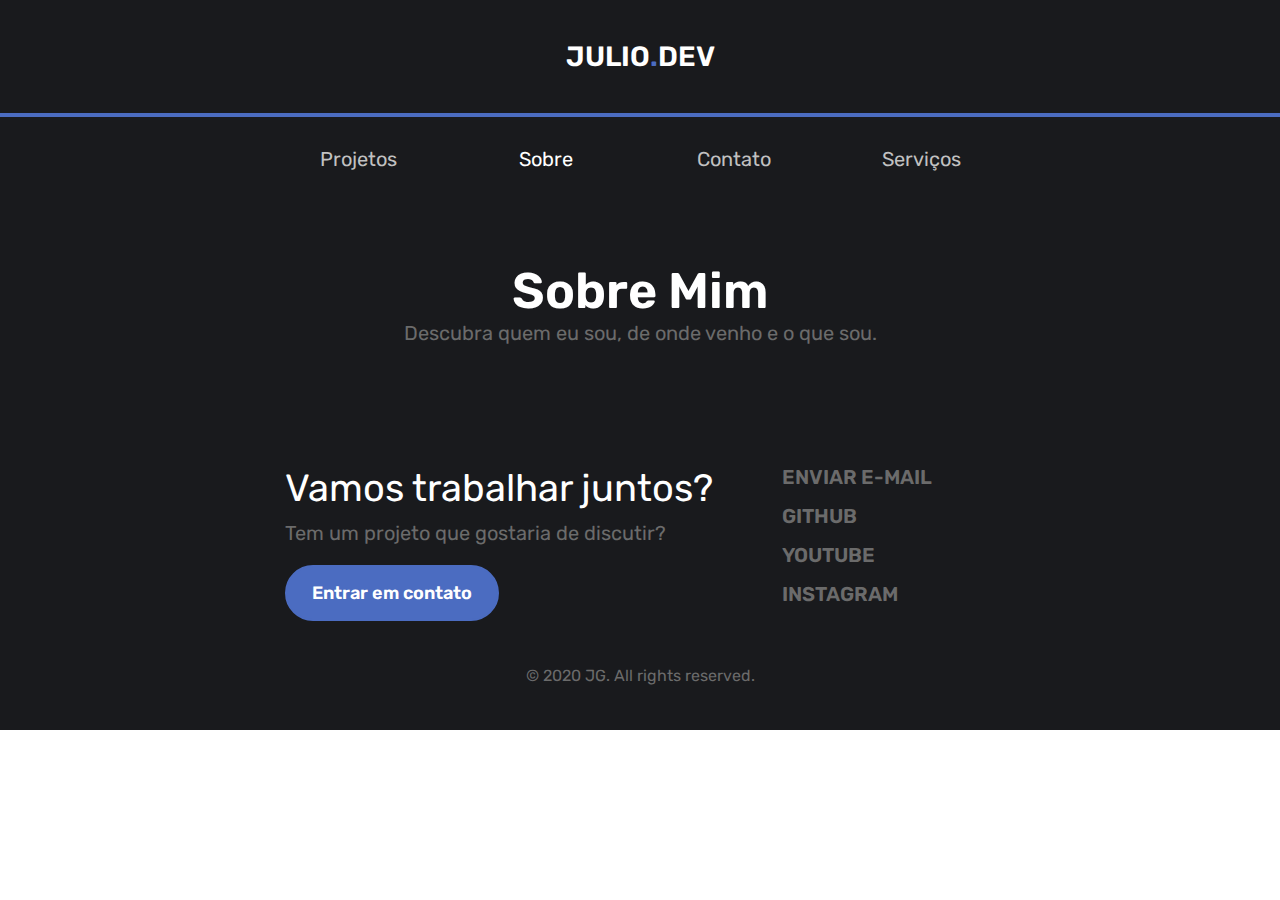
<file: about.html>
<html>

    <head>
        <meta charset="utf8">
        <meta name="author" content="@juliocesarwebdev">
        <meta name="viewport" content="width=device-width, initial-scale=1.0">
        <title>Julio Cesar - Portfolio</title>
        <!-- FONT AWESOME -->
        <link rel="stylesheet" href="https://use.fontawesome.com/releases/v5.15.1/css/all.css" integrity="sha384-vp86vTRFVJgpjF9jiIGPEEqYqlDwgyBgEF109VFjmqGmIY/Y4HV4d3Gp2irVfcrp" crossorigin="anonymous">
        <!-- GOOGLE FONT -->
        <link rel="preconnect" href="https://fonts.gstatic.com">
        <link href="https://fonts.googleapis.com/css2?family=Rubik:wght@400;600;700;800&display=swap" rel="stylesheet">
        <!-- STYLESHEET -->
        <link rel="stylesheet" href="./css/style.css">
    </head>
    <body>

        <header class="header">
            <a href="./index.html" class="logotipo">
                <p class="text">Julio<span class="dot-color">.</span>Dev</p>
            </a>
            <nav class="navigation-content">             
                <div class="wrapper">
                    <div class="item eq">
                        <a href="projects.html">Projetos</a>
                    </div>
                    <div class="item eq">
                        <a class="selected">Sobre</a>
                    </div>
                    <div class="item eq">
                        <a href="contact.html">Contato</a>
                    </div>
                    <div class="item eq">
                        <a href="services.html">Serviços</a>
                    </div>
                </div>
            </nav>
        </header>
        <section class="container dark">
            <div class="content-title">
                <h2 class="title">Sobre Mim</h2>
                <h4 class="sub-title">Descubra quem eu sou, de onde venho e o que sou.</h4>
            </div>
        </section>
        


        <footer class="footer">
            <div class="footer-container">
                <div class="wrapper">
                    <div class="eq" style="flex: 2;">
                        <div class="text">
                            <h2 class="title">Vamos trabalhar juntos?</h2>
                            <h4 class="sub-title">Tem um projeto que gostaria de discutir?</h4>
                        </div>
                        <a class="button" href="contact.html">Entrar em contato</a>
                    </div>
                    <div class="eq" style="flex: 1;">
                        <ul class="menu">
                            <li class="item">
                                <a class="link" target="_blank" href="mailto:juliogomes26297@gmail.com"><i class="fas fa-envelope"></i>ENVIAR E-MAIL</a>
                            </li>
                            <li class="item">
                                <a class="link" target="_blank" href="https://github.com/juliocesardev"><i class="fab fa-github"></i>GITHUB</a>
                            </li>
                            <li class="item">
                                <a class="link" target="_blank" href="https://www.youtube.com/channel/UCIMuP7Sx6qb1b9ntaiO_wfg?view_as=subscriber"><i class="fab fa-youtube"></i>YOUTUBE</a>
                            </li>
                            <li class="item">
                                <a class="link" target="_blank" href="https://www.instagram.com/aii_senhor/"><i class="fab fa-instagram"></i>INSTAGRAM</a>
                            </li>
                        </ul>
                    </div>
                </div>
                <div class="copyright">© 2020 JG. All rights reserved.</div>
            </div>
        </footer>
    </body>

    <script src="js/index.js"></script>

</html>
</file>
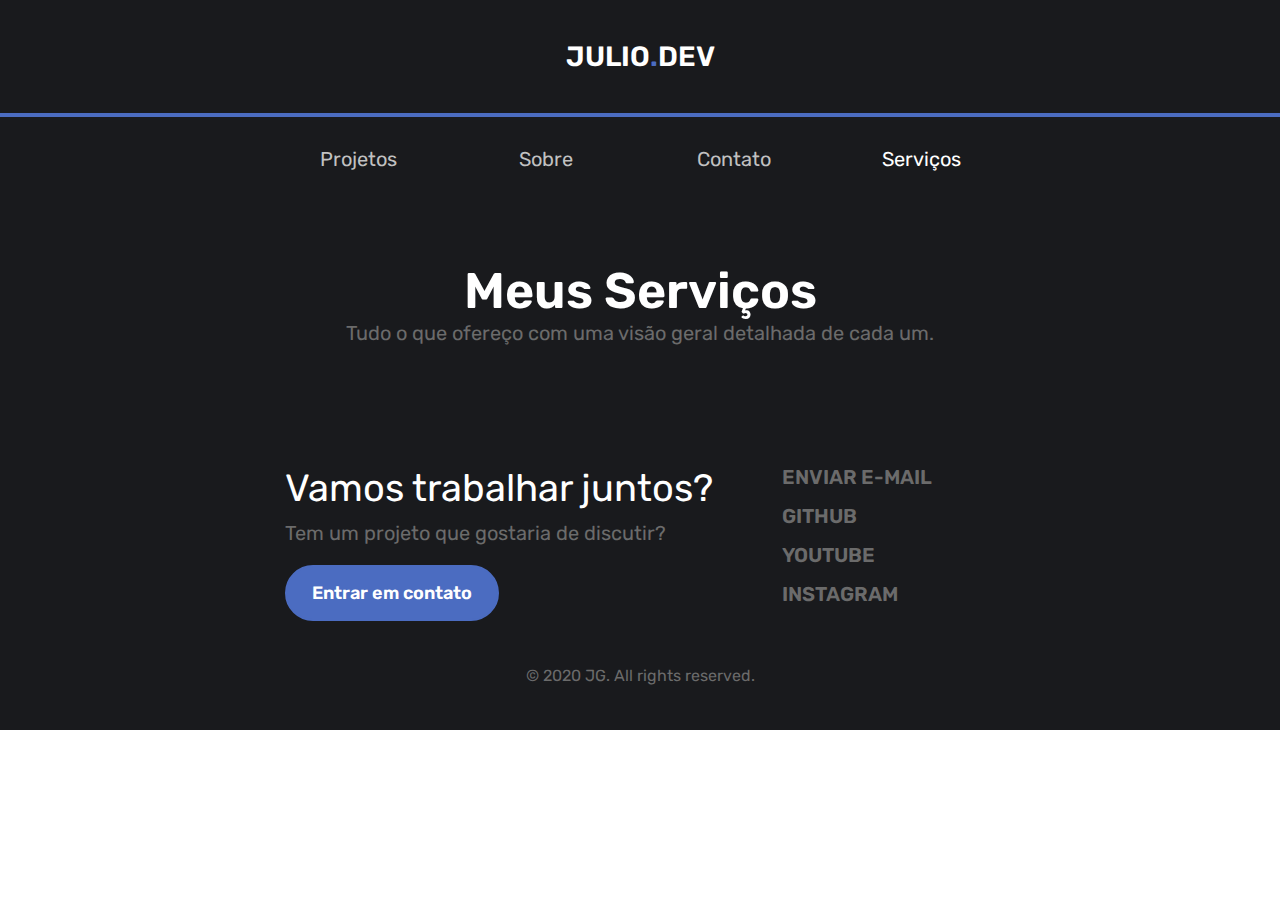
<file: services.html>
<html>

    <head>
        <meta charset="utf8">
        <meta name="author" content="@juliocesarwebdev">
        <meta name="viewport" content="width=device-width, initial-scale=1.0">
        <title>Julio Cesar - Portfolio</title>
        <!-- FONT AWESOME -->
        <link rel="stylesheet" href="https://use.fontawesome.com/releases/v5.15.1/css/all.css" integrity="sha384-vp86vTRFVJgpjF9jiIGPEEqYqlDwgyBgEF109VFjmqGmIY/Y4HV4d3Gp2irVfcrp" crossorigin="anonymous">
        <!-- GOOGLE FONT -->
        <link rel="preconnect" href="https://fonts.gstatic.com">
        <link href="https://fonts.googleapis.com/css2?family=Rubik:wght@400;600;700;800&display=swap" rel="stylesheet">
        <!-- STYLESHEET -->
        <link rel="stylesheet" href="./css/style.css">
    </head>
    <body>

        <header class="header">
            <a href="./index.html" class="logotipo">
                <p class="text">Julio<span class="dot-color">.</span>Dev</p>
            </a>
            <nav class="navigation-content">             
                <div class="wrapper">
                    <div class="item eq">
                        <a href="projects.html">Projetos</a>
                    </div>
                    <div class="item eq">
                        <a href="about.html">Sobre</a>
                    </div>
                    <div class="item eq">
                        <a href="contact.html">Contato</a>
                    </div>
                    <div class="item eq">
                        <a class="selected">Serviços</a>
                    </div>
                </div>
            </nav>
        </header>
        <section class="container dark">
            <div class="content-title">
                <h2 class="title">Meus Serviços</h2>
                <h4 class="sub-title">Tudo o que ofereço com uma visão geral detalhada de cada um.</h4>
            </div>
        </section>
        


        <footer class="footer">
            <div class="footer-container">
                <div class="wrapper">
                    <div class="eq" style="flex: 2;">
                        <div class="text">
                            <h2 class="title">Vamos trabalhar juntos?</h2>
                            <h4 class="sub-title">Tem um projeto que gostaria de discutir?</h4>
                        </div>
                        <a class="button" href="contact.html">Entrar em contato</a>
                    </div>
                    <div class="eq" style="flex: 1;">
                        <ul class="menu">
                            <li class="item">
                                <a class="link" target="_blank" href="mailto:juliogomes26297@gmail.com"><i class="fas fa-envelope"></i>ENVIAR E-MAIL</a>
                            </li>
                            <li class="item">
                                <a class="link" target="_blank" href="https://github.com/juliocesardev"><i class="fab fa-github"></i>GITHUB</a>
                            </li>
                            <li class="item">
                                <a class="link" target="_blank" href="https://www.youtube.com/channel/UCIMuP7Sx6qb1b9ntaiO_wfg?view_as=subscriber"><i class="fab fa-youtube"></i>YOUTUBE</a>
                            </li>
                            <li class="item">
                                <a class="link" target="_blank" href="https://www.instagram.com/aii_senhor/"><i class="fab fa-instagram"></i>INSTAGRAM</a>
                            </li>
                        </ul>
                    </div>
                </div>
                <div class="copyright">© 2020 JG. All rights reserved.</div>
            </div>
        </footer>
    </body>

    <script src="js/index.js"></script>

</html>
</file>
<file: css/style.css>
* {
    margin: 0px; 
    padding: 0px;
    /*font-family: 'Nunito', sans-serif;*/
    font-family: 'Rubik', sans-serif;

}

html, body {
    background-color: #FFFFFF;
    color: #333333;
}
.wrapper { 
    display: flex;
    flex-direction: row;
    flex-wrap: wrap;
}
.eq { flex: 1; }
.button {
    display: block;
    padding: 15px 20px;
    text-decoration: none;
    font-size: 18px;
    font-weight: 600;
    color: #FFFFFF;
    background-color: #4b6cc1;
    border: 2px solid #4b6cc1;
    border-radius: 30px;
    text-align: center;
    transition: all ease .3s;
}
.button:hover {
    color: #4b6cc1;
    background-color: transparent;
    transform: scale(1.02);
}

.header {
    background-color: #191a1d;
}
.header .logotipo {
    padding-top: 40px;
    padding-bottom: 40px;
    display: block;
    text-transform: uppercase;
    font-weight: 600;
    font-size: 28px;
    text-align: center;
    border-bottom: 4px solid #4b6cc1;
    text-decoration: none;
}
.header .logotipo .text {
    color: #FFFFFF;
}
.header .logotipo .text .dot-color {
    color: #4b6cc1;
}
.header .navigation-content {
    max-width: 750px;
    margin: 0px auto;
}
.header .navigation-content .wrapper .eq a{
    display: block;
    padding: 30px 44px;
    text-decoration: none;
    text-align: center;
    color: #C1C1C1;
    font-size: 20px;
    font-weight: 400;
}
.header .navigation-content .wrapper .eq:hover a {
    transition: all ease .2s;
}
.header .navigation-content .wrapper .eq:hover a ,
.header .navigation-content .wrapper .eq a.selected {
    color: #FFFFFF;    
}




.container {
    padding: 20px 0 80px 0;
}
.container.dark {
    background-color: #191a1d;
}
.container .picture {
    margin: 0 auto;
    width: 197px;
    height: 220px;
    padding: 20px;
    background-color: #111215;
    border-radius: 15px;
}
.container .picture .image {
    width: 197px;
    height: 220px;
    object-fit: cover;
}
.container .content-title {
    padding-top: 40px;
    max-width: 750px;
    margin: 0px auto;
    text-align: center;
}
.container .content-title .title {
    font-size: 50px;
    font-weight: 600;
    color: #FFFFFF;
}
.container .content-title .sub-title {
    font-size: 20px;
    font-weight: 400;
    color: #6B6B6B;
}
.container .home-action {
    padding-top: 40px;
    width: 180px;
    margin: 0 auto;
}


.footer {
    background-color: #191a1d;
    padding: 20px 0;
}
.footer .footer-container {
    max-width: 750px;
    margin: 0px auto;
}
.footer .footer-container .wrapper .eq {
    padding: 20px;
}
.footer .footer-container .wrapper .eq .text {
    color: #FFFFFF;
}
.footer .footer-container .wrapper .eq .text .title {
    font-weight: 400;
    font-size: 38px;
    padding-bottom: 10px;
}
.footer .footer-container .wrapper .eq .text .sub-title {
    font-size: 20px;
    font-weight: 400;
    color: #6B6B6B;
}
.footer .footer-container .wrapper .eq .button{
    width: 170px;
    margin-top: 20px;
}
.footer .footer-container .wrapper .eq .menu {
    list-style: none;
}
.footer .footer-container .wrapper .eq .menu .item {
    padding-bottom: 15px;
}
.footer .footer-container .wrapper .eq .menu .item .link {
    font-size: 20px;
    font-weight: 600;
    color: #6B6B6B;
    text-decoration: none;
}
.footer .footer-container .wrapper .eq .menu .item .link i {
    padding-right: 10px;
    color: #4b6cc1;
}

.footer .footer-container .copyright {
    text-align: center;
    padding: 25px;
    color: #6B6B6b;
}
</file>
